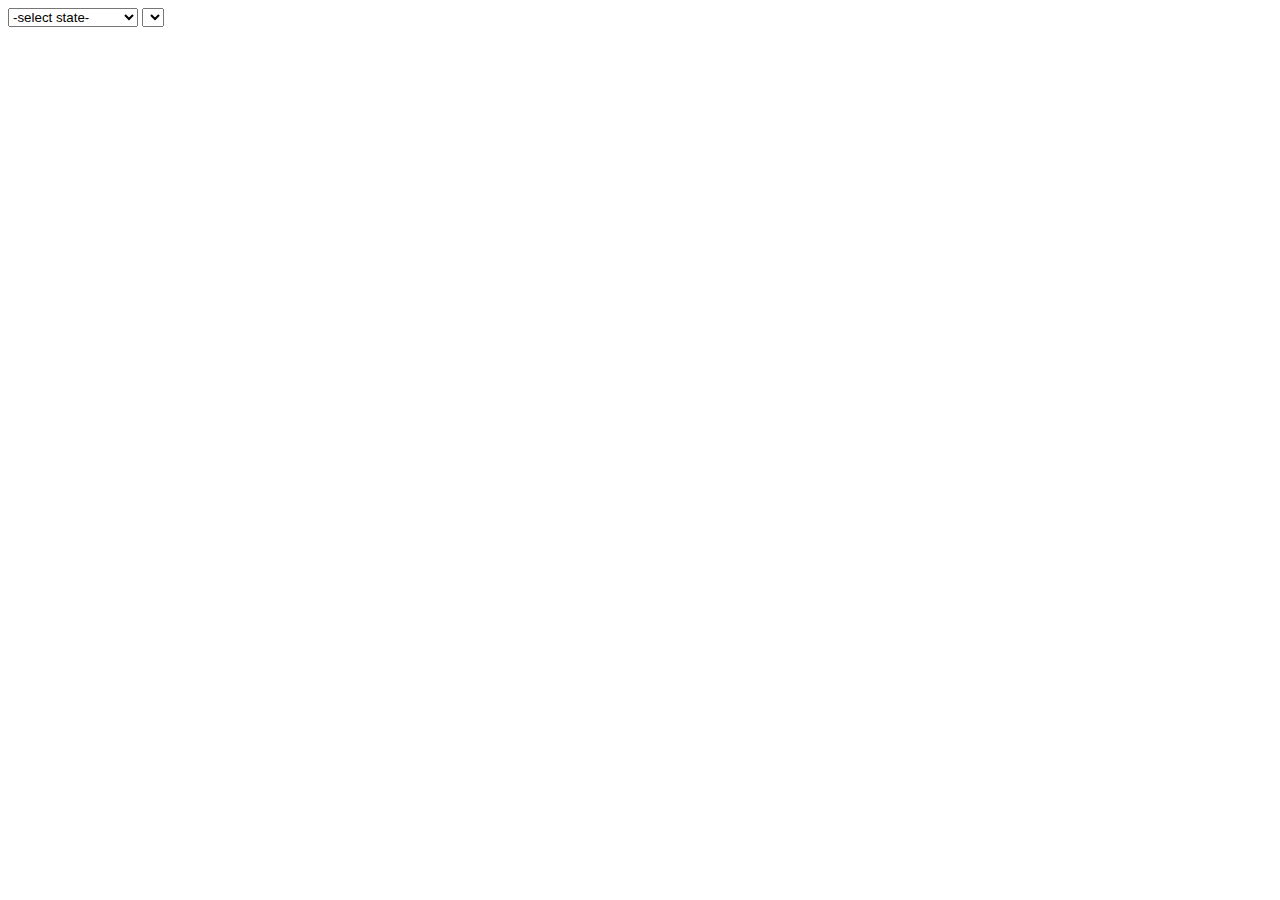
<file: divya.html>
<!DOCTYPE html>
<html lang="en">
<head>
    <meta charset="UTF-8">
    <meta name="viewport" content="width=placeholder, initial-scale=1.0">
    <title>Document</title>
</head>

<body>
    <select id="state" onchange="state()">       
        <option>-select state-</option>
        <option>Madhya pradesh</option>
        <option>Uttar pradesh</option>
        <option>Himachal pradesh</option>
        <option>Hariyana</option>
    </select>
  
    <select id="district">
  </select>
</body>
<script>
    function state(){
    var state = document.getElementById("state").value
    var district = document.getElementById("district")
    switch(state)
    {
        case "Madhya pradesh":
            var mpcity = ["-select District-","Bhopal","Ujjain","shivpuri","indore"]
            for(var i=0; i<mpcity.length; i++){
                var opt = document.createElement("option")          //<option> </option>
                opt.text = mpcity[i]                                //<option>-select District- </option>
                district.add(opt)
            }
            break;

            case "Uttar pradesh":
            var upcity = ["-select District-","Lucknow","Agra","Ayodhaya","Prayagraj"]
            for(var i=0; i<upcity.length; i++){
                var opt = document.createElement("option")          //<option> </option>
                opt.text = upcity[i]                                //<option>-select District- </option>
                district.add(opt)
            }
            break;
            
    }
}
</script>

</html>
</file>
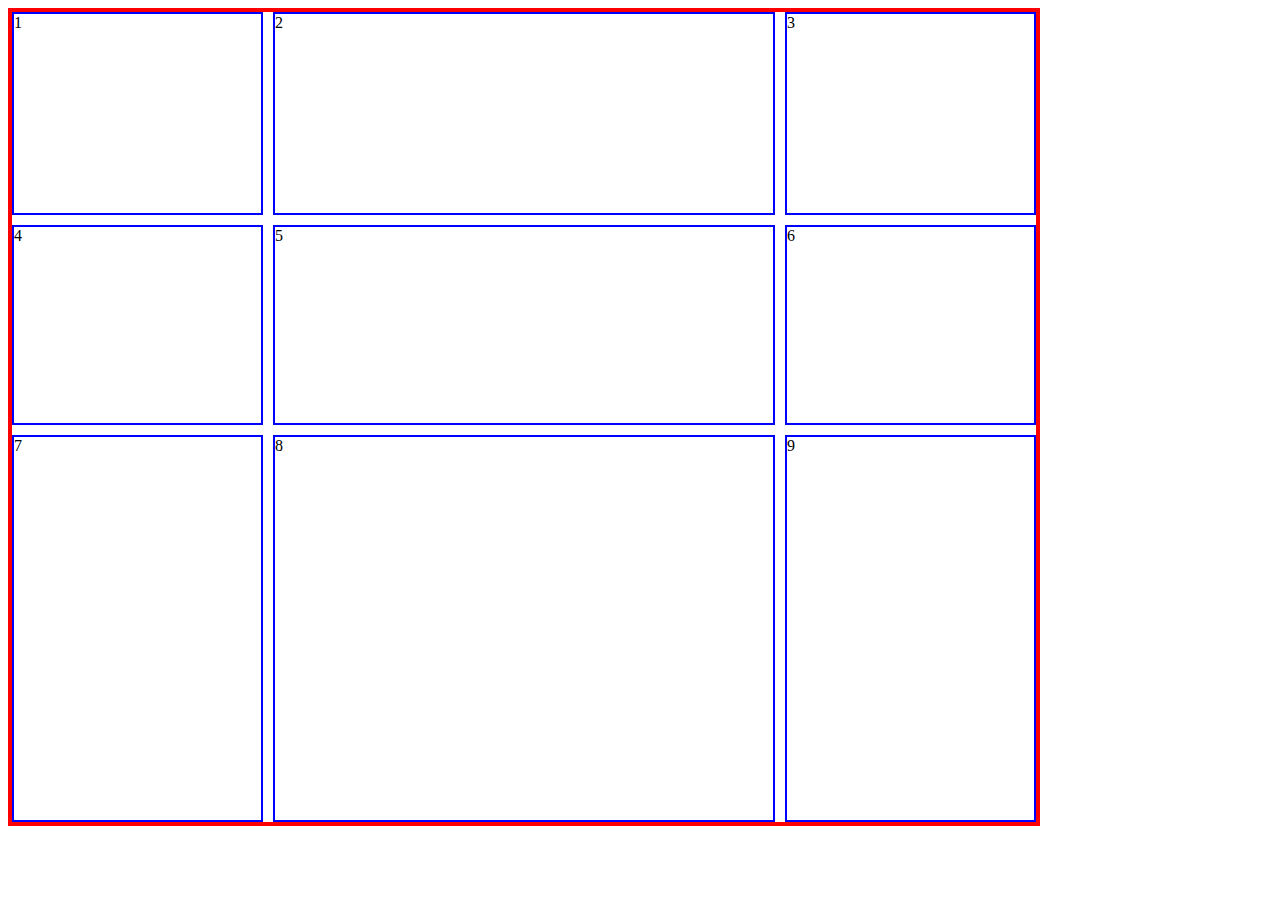
<file: grid.html>
<!DOCTYPE html>
<html lang="en">

<head>
    <meta charset="UTF-8">
    <meta name="viewport" content="width=device-width, initial-scale=1.0">
    <title>Document</title>
</head>
<style>
    .container {
        border: 4px solid red;
        height: 90vh;
        width: 80vw;
        display: grid;
        grid-template-columns: 1fr 2fr 1fr;
        grid-template-rows: 25% 200px auto;
        column-gap: 10px;
        row-gap: 10px;
    }

    .item {
        height: auto;
        width: auto;
        border: 2px solid blue;
        /* margin: 10px;     */
        /* background-color: rgb(237, 96, 105); */
    }

</style>

<body>
    <div class="container">
       <div class="item">1</div>
       <div class="item">2</div>
       <div class="item">3</div>
       <div class="item">4</div>
       <div class="item">5</div>
       <div class="item">6</div>
       <div class="item">7</div>
       <div class="item">8</div>
       <div class="item">9</div>
    </div>
</body>

</html>
</file>
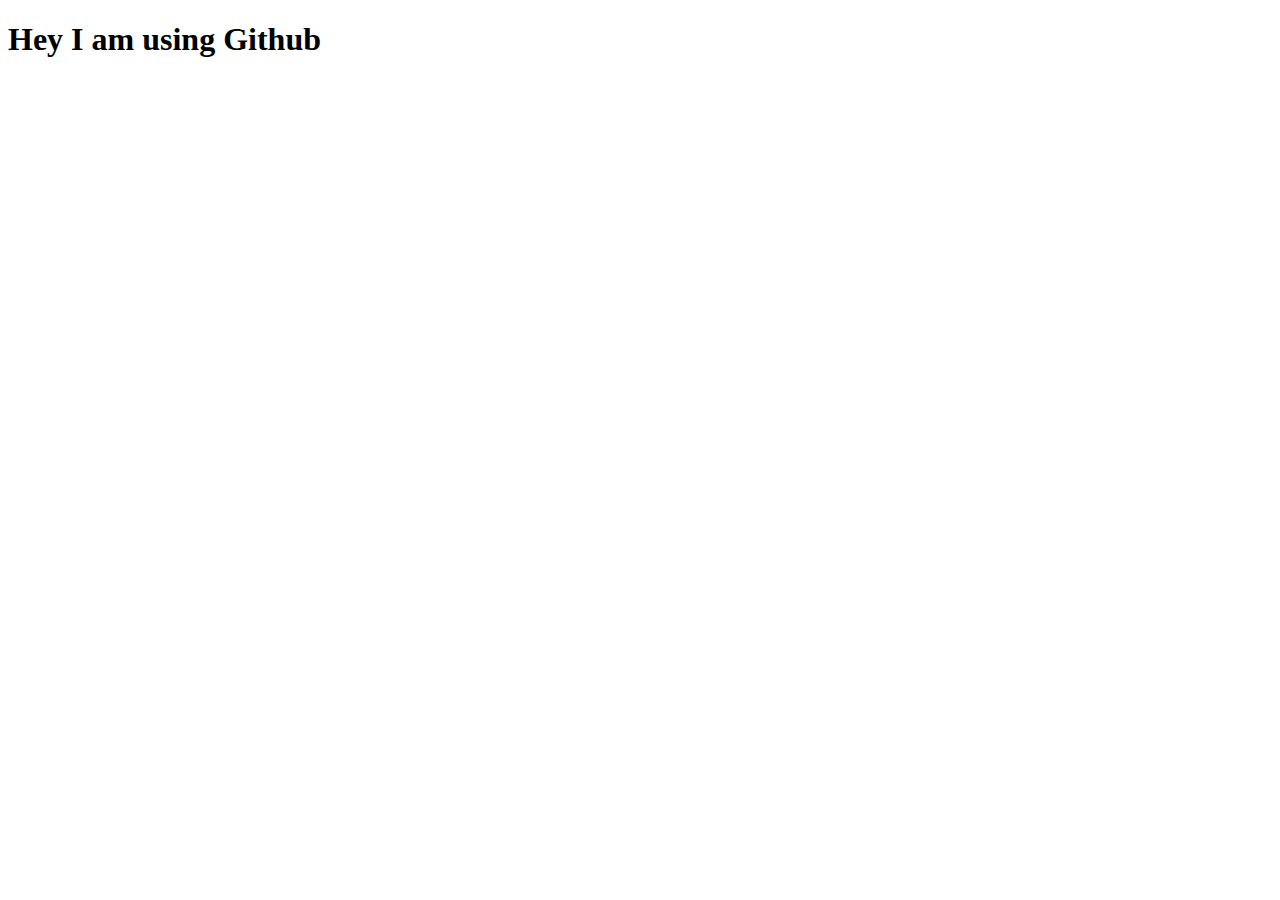
<file: new.html>
<!DOCTYPE html>
<html lang="en">
<head>
    <meta charset="UTF-8">
    <meta name="viewport" content="width=device-width, initial-scale=1.0">
    <title>Document</title>
</head>
<body>
    <div>
        <h1>Hey I am using Github</h1>
    </div>
</body>
</html>
</file>
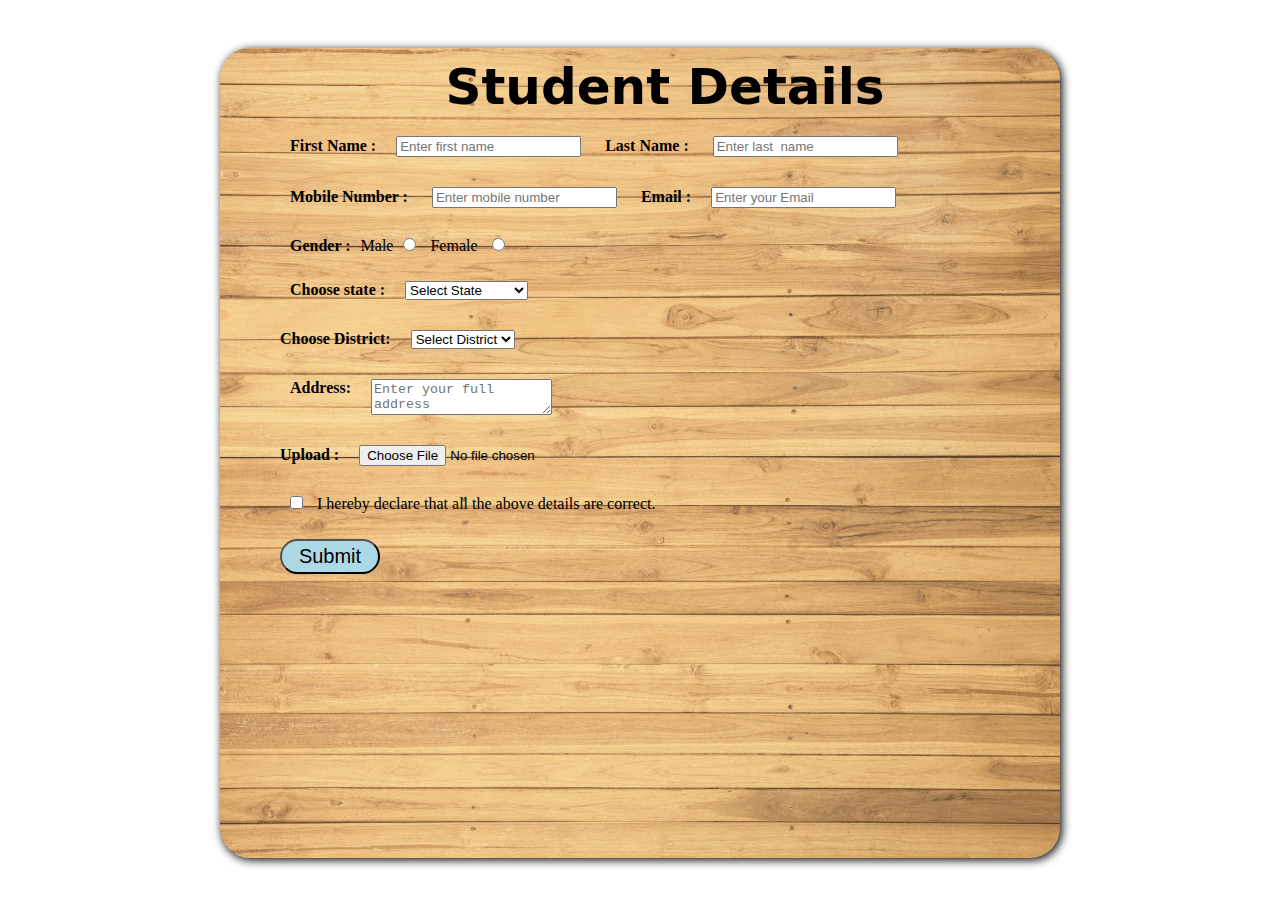
<file: practice.html>
<!DOCTYPE html>
<html lang="en">

<head>
    <meta charset="UTF-8">
    <meta name="viewport" content="width=device-width, initial-scale=1.0">
    <title>My website</title>
</head>
<link rel="stylesheet" href="practice.css">
<sty </style>

    <body>
        <!-- <ul>
        <li>HTML</li>
        <li>CSS</li>
        <li>JAVA SCRIPT</li>
    </ul>
    <ol>
        <li>MONGO DB</li>
        <li>EXPRESS</li>
        <li>REACT</li>
        <li>NODE JS</li>
    </ol> -->
        <!-- <a href="https://www.Instagram.com" target="_parent">Instagram</a><br>
    <a href="https://www.Google.com" target="_parent">Google</a><br>
    <a href="https://www.Amazon.com" target="_parent">Amazon</a><br>
    <a href="https://www.wikipedia.com" target="_parent">wikipedia</a><br>
    <img src="image.jpg" height="300px" width="500px">
    <video src="Victoria memorial.mp4" height="300px" width="500px" controls></video>
    <!-- <iframe src="https://www.flipkart.com" height="500px" width="900px"></iframe> -->
        <!-- <table border="1" cellspacing="20" cellpadding="10" bordercolor="green">
        <caption>Student details</caption>
        <tr>
            <th>Name</th>
            <th>Age</th>
            <th>City</th>
        </tr>
        <tr>
            <td>Nitesh</td>
            <td>19</td>
            <td>Dhanbad</td>
        </tr>
        <tr>
            <td>Rahul</td>
            <td>20</td>
            <td>Delhi</td>
        </tr>
        <tr>
           <td>Tushar</td>
           <td>19</td>
           <td>Noida</td>
        </tr>
    </table>
  Name : <input type="text" placeholder="Enter your name">
  Email : <input type="email" placeholder="Enter your email">
  File : <input type="file" placeholder="choose file">
     -->
        <div class="container">
            <div><h1>Student Details</h1></div>

            <div class="first-div">
                <b> First Name :</b><input type="text" placeholder="Enter first name">
                <b> Last Name : </b><input type="text" placeholder="Enter last  name">
            </div>
            <div class="second-div">
                <b> Mobile Number :</b> <input type="tel" placeholder="Enter mobile number">
                <b>Email :</b><input type="email" placeholder="Enter your Email">
            </div>
            <div>
                <b>Gender :</b>Male<input type="radio" name="gender">
                Female <input type="radio" name="gender">
            </div>
            <div>
                <b>Choose state :</b><select>
                    <option>Select State</option>
                    <option>Jharkhand</option>
                    <option>Bihar</option>
                    <option>Madhya Pradesh</option>
                    <option>Delhi</option>
                    <option>Maharastra</option>
                </select>
            </div>
            <b>Choose District:</b><select>
                <option>Select District</option>
                <option>Dhanbad</option>
                <option>Giridih</option>
                <option>Ranchi</option>
                <option>Jamshedpur</option>
                <option>Hazaribagh</option>
            </select><br>
           <div class="address-align"> <b> Address:</b><textarea  placeholder="Enter your full address" ></textarea></div>
            <b>Upload :</b><input type="file"><br>
            <div class="checkbox"><input type="checkbox"> I hereby declare that all the above details are correct.</div>

            <button class="button">Submit</button>
        </div>
    </body>

</html>
</file>
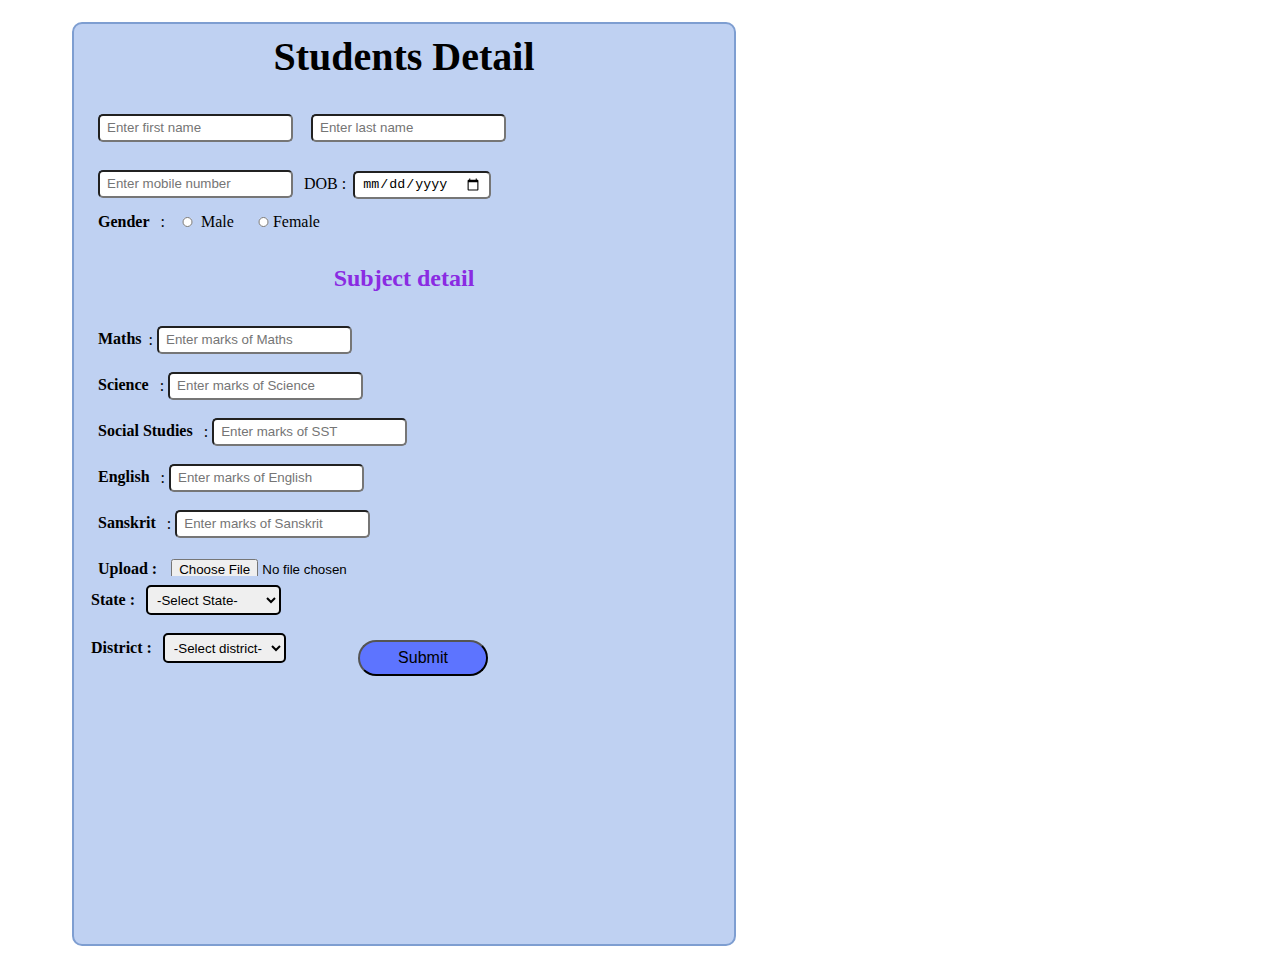
<file: practice1.html>
<!DOCTYPE html>
<html lang="en">

<head>
    <meta charset="UTF-8">
    <meta name="viewport" content="width=device-width, initial-scale=1.0">
    <title>Document</title>
</head>
<link rel="stylesheet" href="practice1.css">

<body>

    <div class="container">
        <div class="name">
            <h1>Students Detail</h1>
            <span><input type="text" placeholder="Enter first name" id="firstname" ></span>
            <span><input type="text" placeholder="Enter last name" id="secondname"></span>
            <div id="name"></div>
        </div>
        <div>
            <span><input type="tel" placeholder="Enter mobile number" id="mobile"></span>
            DOB :<span><input type="date" placeholder="Enter date of birth" id="dob"></span>
        </div>
        <div>
            <b>Gender</b> : <span><input type="radio" name="Gender" value="Male" id="male"> Male</span>
            <span><input type="radio" name="Gender" value="Female" id="Female">Female</span>
        </div>
        <h2>Subject detail</h2>
        <div>
            <b>Maths</b>: <input type="number" placeholder="Enter marks of Maths" id="maths"><BR></BR>
            <b>Science </b>: <input type="number" placeholder="Enter marks of Science" id="science"><BR></BR>
            <b>Social Studies</b> : <input type="number" placeholder="Enter marks of SST" id="sst"><BR></BR>
            <b> English</b> : <input type="number" placeholder="Enter marks of English" id="english"><BR></BR>
            <b>Sanskrit</b> : <input type="number" placeholder="Enter marks of Sanskrit" id="sanskrit">
        </div>
        <div><b>Upload :</b><input type="file" placeholder="Upload your Image" id="file"></div>
            <b>State :</b> <select id="State" onchange="state()">
            <option >-Select State-</option>
            <option value="Madhya Pradesh">Madhya Pradesh</option>
            <option value="West Bengal">West Bengal</option>
            <option value="Uttar Pradesh">Uttar Pradesh</option>
            <option value="Bihar">Bihar</option>
            <option value="Jharkhand">Jharkhand</option>
        </select><BR></BR>
        <b>District :</b> <select id="District">
            <option value="">-Select district-</option>
        </select>
        <div>
            <button id="Submit" onclick="student()">Submit</button>
            <div id="result"></div>
</body>
<script src="practice1.js"></script>

</html>
</file>
<file: practice.css>
* {
    margin: 10px;
}

.container {
    margin-left: 200px;
    padding-left: 50px;
    margin-right: 200px;
    /* border: 3px solid rgb(34, 0, 206); */
    height: 90vh;
    border-radius: 30px;
    background-color: violet;
    box-shadow: 2px 2px 10px rgb(0, 0, 0);
    background-image: url(pexels-fwstudio-33348-129731.jpg);
    background-position: center;
    background-repeat: no-repeat;
    background-size: cover;
}

h1 {
    text-align: center;
    color: rgb(0, 0, 0);
    padding-top: 10px;
    font-size: 50px;

    font-family: system-ui, -apple-system, BlinkMacSystemFont, 'Segoe UI', Roboto, Oxygen, Ubuntu, Cantarell, 'Open Sans', 'Helvetica Neue', sans-serif;
}

.button {
    height: 35px;
    width: 100px;
    /* margin-left: 300px; */
    /* border: 2px solid; */
    border-radius: 40px;
    background-color: lightblue;
   margin-bottom: 20px;
   margin-right: 780px;
    font-size: 20px;
   
}

.button:hover {
    background-color: yellow;
    cursor: pointer;
}

.checkbox {
    float: left;
}

.address-align {
    display: flex;
}

.checkbox {
    display: inline;
}
</file>
<file: practice1.css>
* {
    padding: 7px;
    }


.container {
    border: 2px solid rgb(126, 158, 209);
    border-radius: 10px;
    height: 100vh;
    width: 50vw;
    margin: 0px 0px 0px 50px;
    padding: 10px;
    background-color: #5886dc61;
    /* box-shadow: 1px 2px 5px rgba(61, 255, 35, 0.5);} */
}
    h1 {
        text-align: center;
        font-size: 40px;
        color: black;
        margin-top: -15px;
    }

    h2 {
        text-align: center;
        color: blueviolet;
    }

    button {
        border-radius: 50px;
        width: 130px;
        font-size: medium;
        text-align: center;
        display: flex;
        justify-content: center;
        cursor: pointer;
        background-color: #5d74ff;
        margin: -30px 15px 0px 267px;
    }

    input {
        height: 10px;
        border-radius: 5px;
    }
    select {
        border-radius: 5px;
        border: 2px solid;
        height: 30px;
        padding: 5px;
    }
</file>
